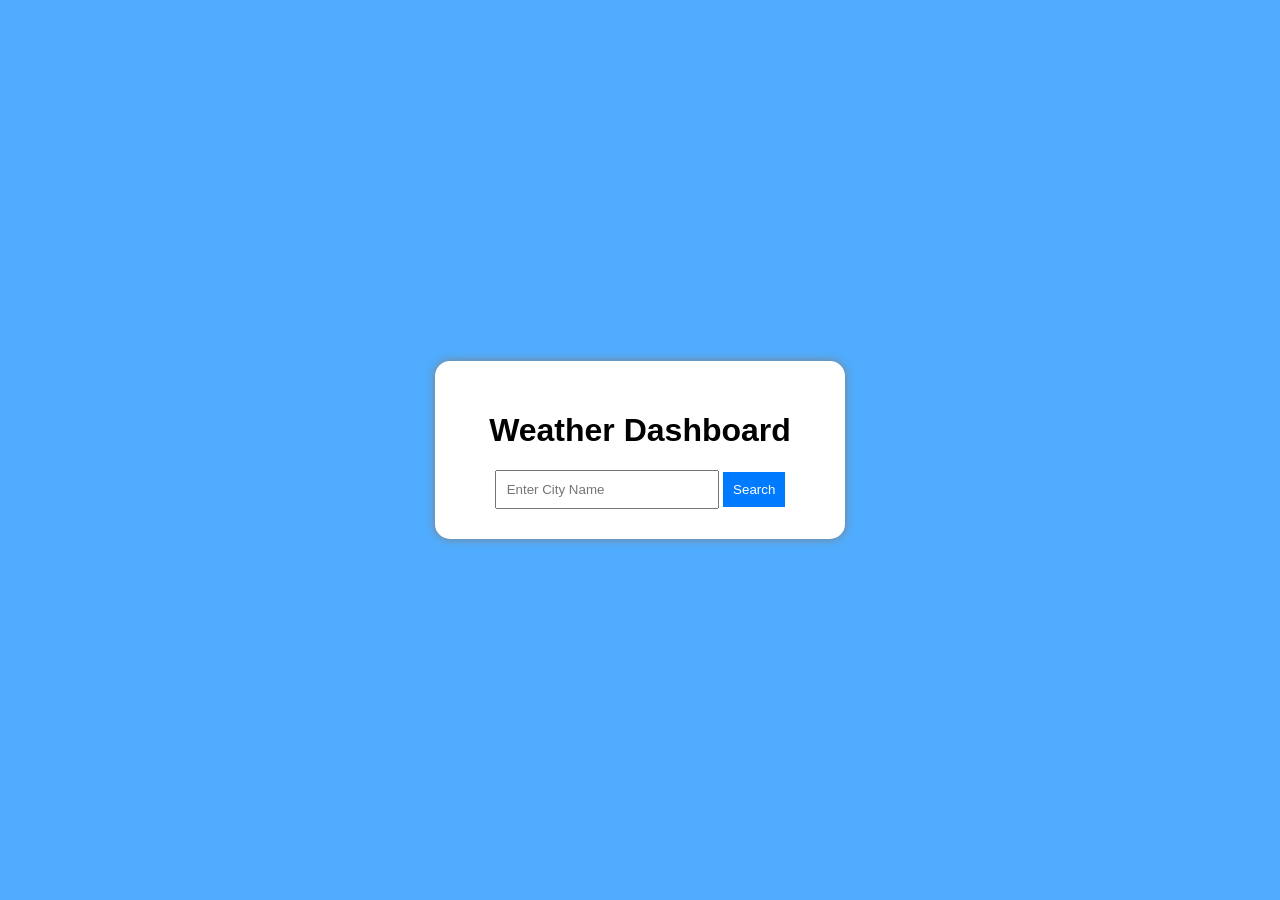
<file: index.html>
<!DOCTYPE html>
<html lang="en">
<head>
<meta charset="UTF-8">
<meta name="viewport" content="width=device-width, initial-scale=1.0">
<title>Weather Dashboard</title>
<link rel="stylesheet" href="weather.css">
</head>

<body>

<div class="container">

<h1>Weather Dashboard</h1>

<div class="search">

<input type="text" id="city" placeholder="Enter City Name">

<button onclick="getWeather()">
Search
</button>

</div>

<div id="weather"></div>

</div>

<script src="weather.js"></script>

</body>
</html>
</file>
<file: weather.css>
body{
font-family:Arial;
background:#4facfe;
display:flex;
justify-content:center;
align-items:center;
height:100vh;
margin:0;
}

.container{
background:white;
padding:30px;
border-radius:15px;
text-align:center;
width:350px;
box-shadow:0 0 10px gray;
}

input{
padding:10px;
width:200px;
}

button{
padding:10px;
background:#007bff;
color:white;
border:none;
cursor:pointer;
}

button:hover{
background:#0056b3;
}

.card{
margin-top:20px;
padding:15px;
background:#f1f1f1;
border-radius:10px;
}
</file>
<file: whether.css>
body{
font-family:Arial;
background:#4facfe;
display:flex;
justify-content:center;
align-items:center;
height:100vh;
margin:0;
}

.container{
background:white;
padding:30px;
border-radius:15px;
text-align:center;
width:350px;
box-shadow:0 0 10px gray;
}

input{
padding:10px;
width:200px;
}

button{
padding:10px;
background:#007bff;
color:white;
border:none;
cursor:pointer;
}

button:hover{
background:#0056b3;
}

.card{
margin-top:20px;
padding:15px;
background:#f1f1f1;
border-radius:10px;
}
</file>
